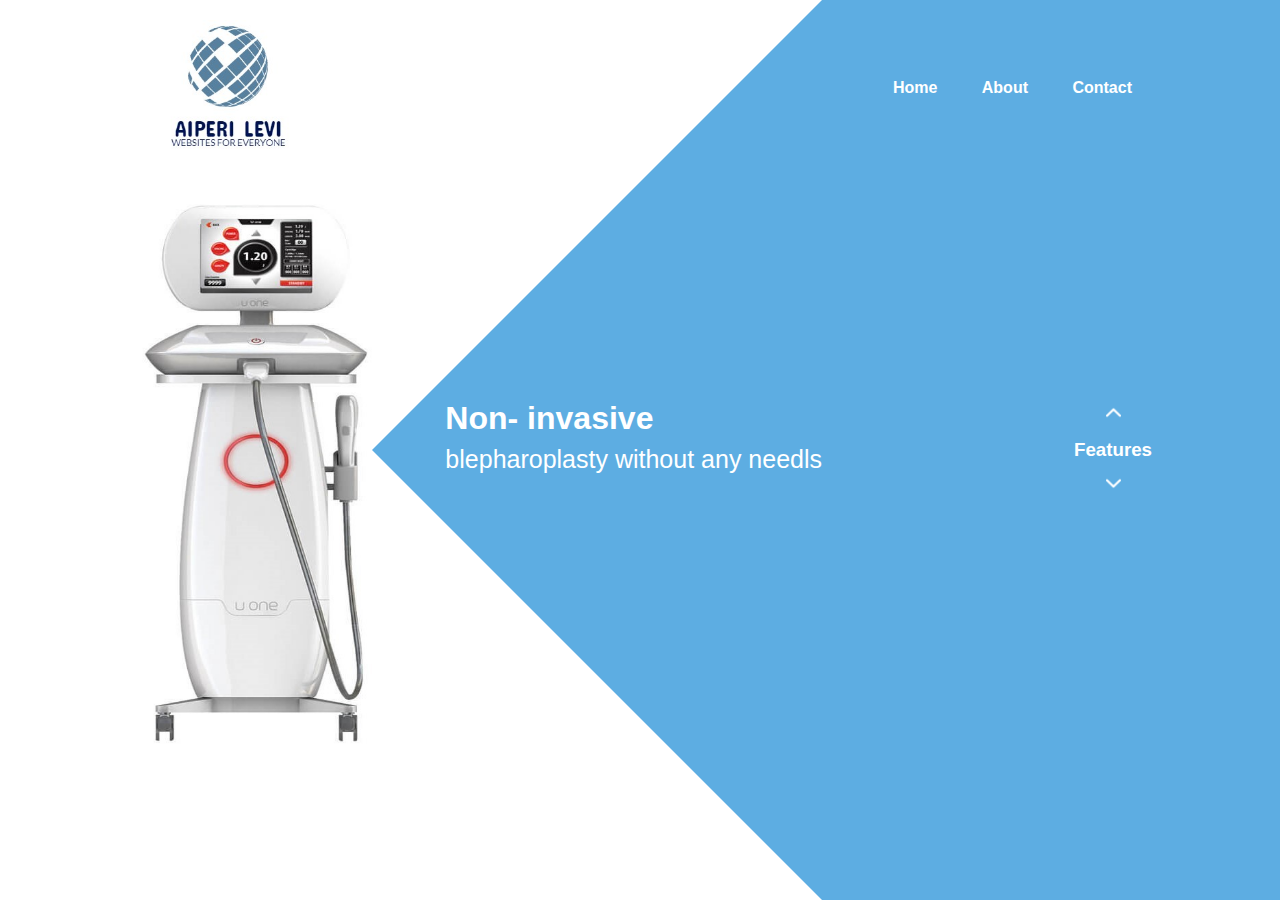
<file: index.html>
<!DOCTYPE html>
<html>
<head>
  <meta charset="utf-8">
  <title>\SMAS</title>
  <link rel="stylesheet" href="style.css">
</head>
<body>
  <div class="main">
    <nav>
      <div class="logo"><img src="images/logo7.jpg" alt="logo7"></div>
      <div class="nav-links">
        <ul>
          <li>
            <a href="index.html"><b>Home</b></a>
          </li>
          <li>
            <a href="about.html"><b>About</b></a>
          </li>
          <li>
            <a href="contact.html"><b>Contact</b></a>
          </li>
        </ul>
      </div>
    </nav>
    <div class="information">
      <div class="overplay"></div><img src="images/lifting.jpg" images="" class="lifting" alt="lifting">
      <div id="circle">
        <div class="feature one">
          <div>
            <h1>Non- invasive</h1>
            <p>blepharoplasty without any needls</p>
          </div>
        </div>
        <div class="feature two">
          <div>
            <h1>Rejuvenation</h1>
            <p>of skin around eyes and lips</p>
          </div>
        </div>
        <div class="feature three">
          <div>
            <h1>Skin Lift</h1>
            <p>comparable to surgical</p>
          </div>
        </div>
        <div class="feature four">
          <div>
            <h1>Correction</h1>
            <p>of folds and facial oval</p>
          </div>
        </div>
      </div>
    </div>
    <div class="controls"><img src="images/arrow.png" id="upBtn" alt="arrow">
    <h3>Features</h3><img src="images/arrow.png" id="downBtn" alt="arrow"></div>
  </div>
  <script>
           var circle = document.getElementById("circle");
            var upBtn = document.getElementById("upBtn");
            var downBtn = document.getElementById("downBtn");
            
            
            var rotateValue =  circle.style.transform;
            var rotateSum;
            
            upBtn.onclick = function() 
            {
                rotateSum = rotateValue + "rotate(-90deg)";
                circle.style.transform = rotateSum;
                rotateValue = rotateSum;
            }
            
             downBtn.onclick = function() 
            {
                rotateSum = rotateValue + "rotate(90deg)";
                circle.style.transform = rotateSum;
                rotateValue = rotateSum;
            }
            
            
  </script>
</body>
</html>
</file>
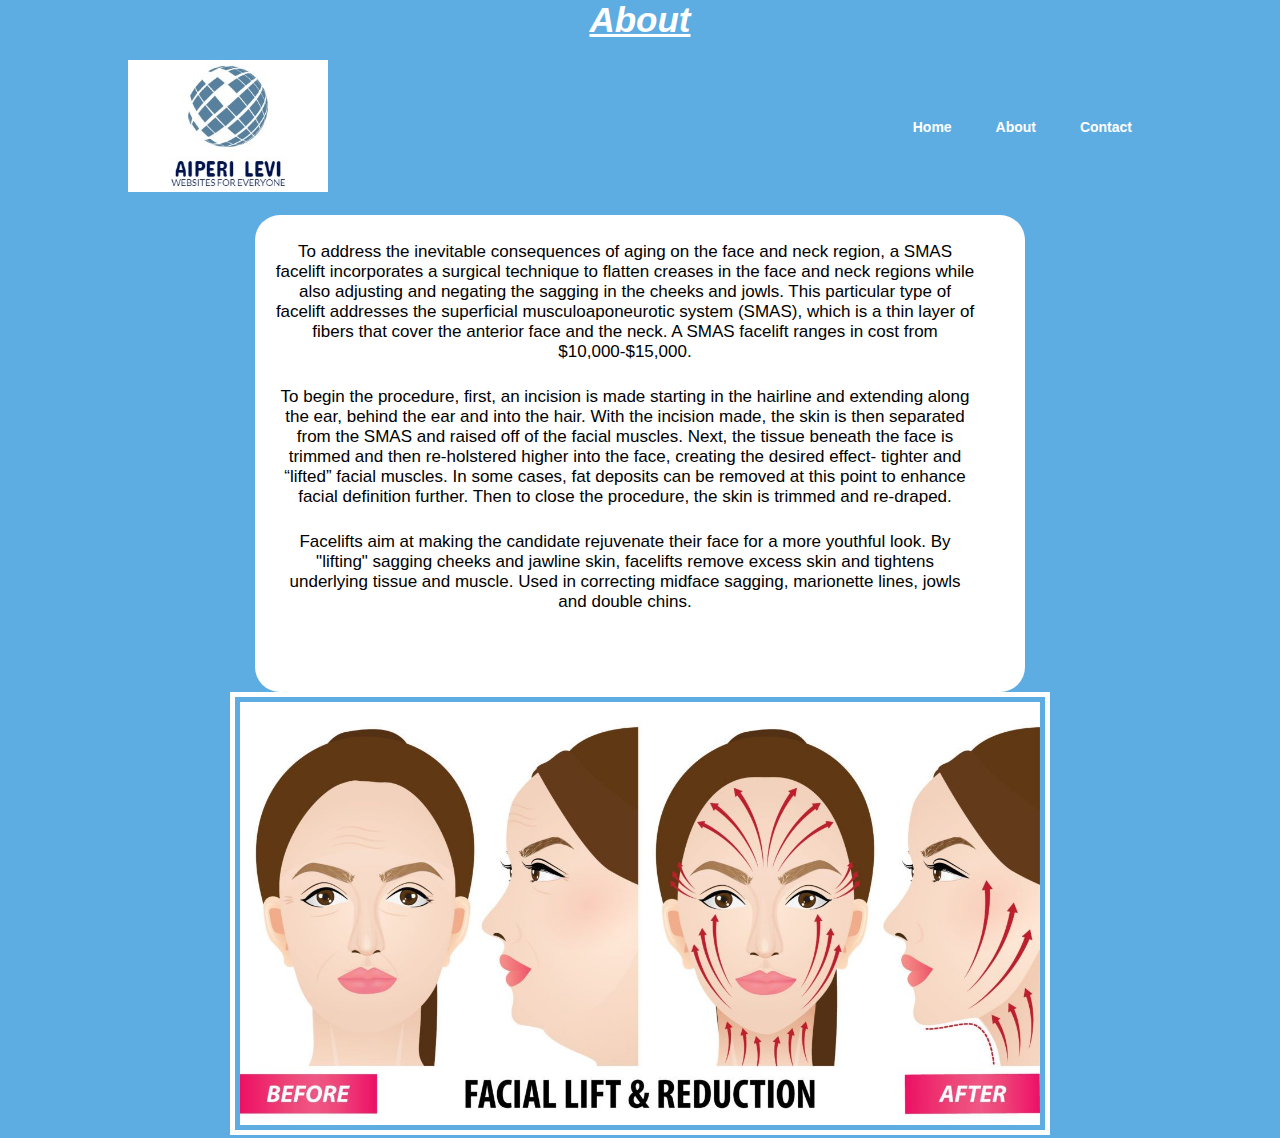
<file: about.html>
<!DOCTYPE html>
<html>
<head>
  <meta charset="utf-8">
  <title>About SMAS</title>
  <link rel="stylesheet" href="style2.css">
</head>
<body>
  <header>
    <h1 style="text-align: center"><u>About</u></h1>
  </header>
  <nav>
    <div class="logo"><img src="images/logo7.jpg" alt="logo7"></div>
    <div class="nav-links">
      <ul>
        <li>
          <a href="index.html"><b>Home</b></a>
        </li>
        <li>
          <a href="about.html"><b>About</b></a>
        </li>
        <li>
          <a href="contact.html"><b>Contact</b></a>
        </li>
      </ul>
    </div>
  </nav>
  <div id="content">
    <div id="div2">
      <p>To address the inevitable consequences of aging on the face and neck region, a SMAS facelift incorporates a surgical technique to flatten creases in the face and neck regions while also adjusting and negating the sagging in the cheeks and jowls. This particular type of facelift addresses the superficial musculoaponeurotic system (SMAS), which is a thin layer of fibers that cover the anterior face and the neck. A SMAS facelift ranges in cost from $10,000-$15,000.</p>
      <p>To begin the procedure, first, an incision is made starting in the hairline and extending along the ear, behind the ear and into the hair. With the incision made, the skin is then separated from the SMAS and raised off of the facial muscles. Next, the tissue beneath the face is trimmed and then re-holstered higher into the face, creating the desired effect- tighter and “lifted” facial muscles. In some cases, fat deposits can be removed at this point to enhance facial definition further. Then to close the procedure, the skin is trimmed and re-draped.</p>
      <p>Facelifts aim at making the candidate rejuvenate their face for a more youthful look. By "lifting" sagging cheeks and jawline skin, facelifts remove excess skin and tightens underlying tissue and muscle. Used in correcting midface sagging, marionette lines, jowls and double chins.</p>
    </div>
      <div class="picture">
      <img class="facelift" src="images/slideshow1.1.jpg" alt="slideshow1">
      </div>
  </div>
</body>
</html>
</file>
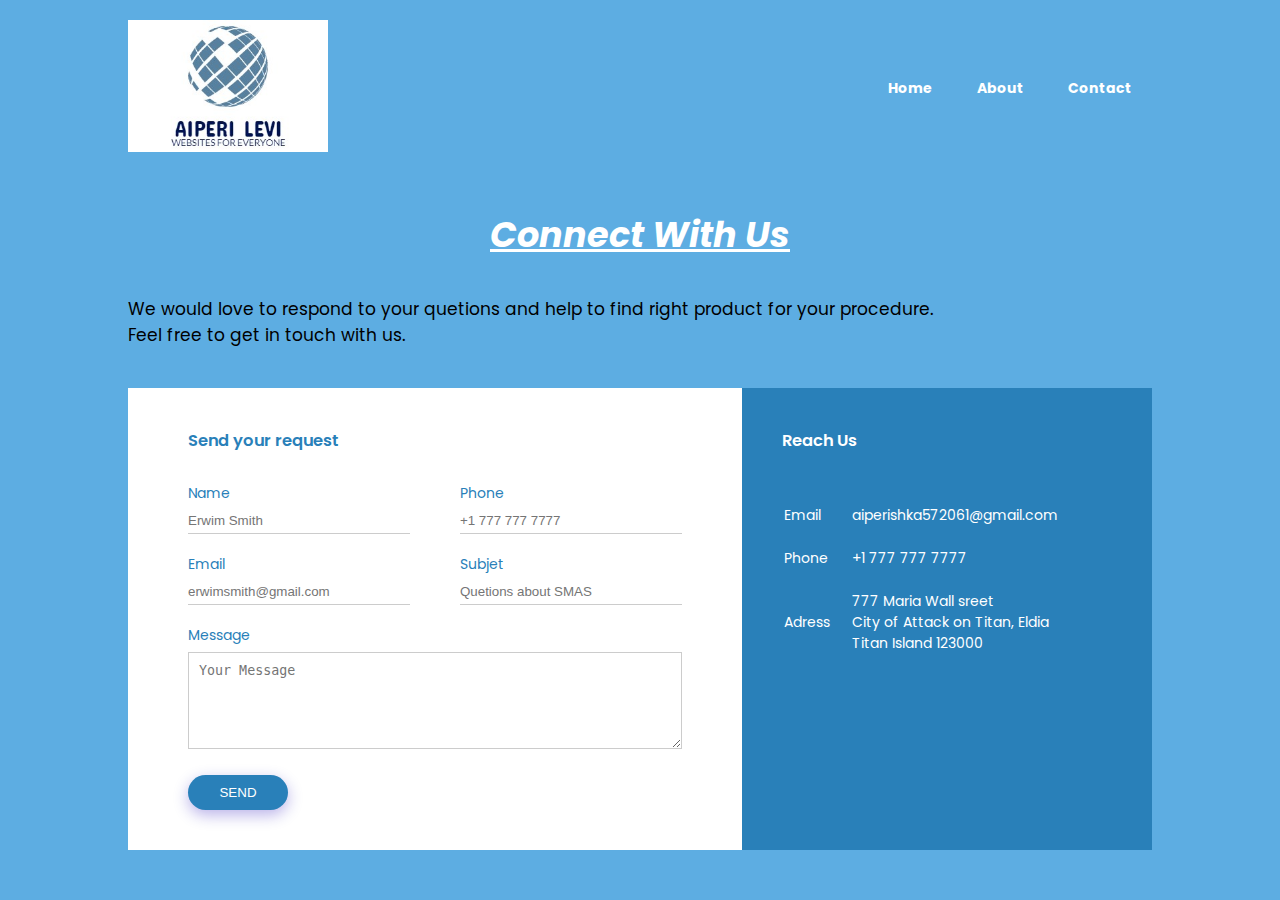
<file: contact.html>
<!DOCTYPE html>
<html>
<head>
<meta charset="utf-8">
<title> Contact </title>
<link rel="stylesheet" href="style2.css">
<link href="https://fonts.googleapis.com/css2?family=Poppins:wght@400;600;800&display=swap" rel="stylesheet">
</head>
<body>
     <nav>
         
         <div class="logo">
                    <img src="images/logo7.jpg">
                </div>
         
                <div class="nav-links">
                    <ul>
                         <li><a href="index.html"><b>Home</b></a></li>
                         <li><a href="about.html"><b>About</b></a></li>
                         <li><a href="contact.html"><b>Contact</b></a></li>
                    </ul>
                </div>
            </nav>
<div class="container">
    <h1 style="text-align: center"><u>Connect With Us</u></h1>
    <p> We would love to respond to your quetions and help to find right product for your procedure.<br> Feel free to get in touch with us.</p>
    <div class="contact-box">
        <div class="contact-left">
            <h3> Send your request</h3>
        <form>
            
            
            <div class="input-row">
            <div class="input-group">
                <label>Name</label>
                <input type="text" placeholder="Erwim Smith">
                </div>
                
                 <div class="input-group">
                <label>Phone</label>
                <input type="text" placeholder="+1 777 777 7777">
                </div>
                
            </div>
            
            <div class="input-row">
            <div class="input-group">
                <label>Email</label>
                <input type="email" placeholder="erwimsmith@gmail.com">
                </div>
                
                 <div class="input-group">
                <label>Subjet</label>
                <input type="text" placeholder="Quetions about SMAS">
                </div>
                
            </div>
            
            
            <label>Message</label>
            <textarea rows="5" placeholder="Your Message"></textarea>
            
            
            
            <button type="submit">SEND</button>
            
            
            
            
         
         </form>
            
        </div>
        <div class="contact-right">
            <h3> Reach Us</h3>
            <table>
              <tr>
              <td> Email</td>  
              <td>aiperishka572061@gmail.com </td>
              </tr>
                
                <tr>
              <td>Phone</td>  
              <td>+1 777 777 7777</td>
              </tr>
            
                <tr>
                    
              <td> Adress </td>  
              <td>777 Maria Wall sreet<br>
              City of Attack on Titan, Eldia <br>
               Titan Island 123000
              
              </td>
              </tr>
            
            
            
            </table>
            
            
            
            
            
            
            
</div>
</div>
</div>     
</body>  
</html>
</file>
<file: style.css>
*{
    margin: 0;
    padding: 0;
    font-family: sans-serif;
}
.main{
    width: 100%;
    height: 100vh;
    position: relative;
    overflow: hidden;
    background: #5DADE2 ;
}
nav{
width: 80%;
position: sticky;
margin: 20px auto;
z-index: 1;
display: flex;
align-items: center;
}
.logo{
    flex-basis: 20%;
}
.logo img{
    width: 200px;
}

.nav-links{
    flex: 1;
    text-align: right;
}
.nav-links ul li{
    list-style: none;
    display: inline-block;
    margin: 0 20px;
}
.nav-links ul li a{
    color: #fff;
    text-decoration: none; 
}
.information{
    width: 1000px;
    height: 1000px;
    position: absolute;
    top: 50%; 
    left: -10%;
    transform: translateY(-50%); 
}
#circle{
    width: 1000px;
    height: 1000px;
    position: absolute;
    top: 0;
    left: 0;
    border-radius: 50%;
    transform: rotate(0deg);
    transition: 1s;
}
.feature img {
    width: 70px;  
}
.feature{
    position: absolute;
    display: flex;
    color: #fff;
}
.feature div{
    margin-left: 30px;
}
.feature div p{
    margin-top: 8px;
}
.one{
    top: 450px;
    right: 50px;
}
.two{
    top: 150px;
    left: 350px;
    transform: rotate(-90deg);
}
.three{
    bottom: 450px;
    left: 50px;
    transform: rotate(-180deg);
}   

.four{
    bottom: 150px;
    right: 350px;
    transform: rotate(-270deg);

}
.lifting{
position: relative;
    margin-left: 27%;
    margin-top: 20%;
    width: 230px;
    height: 600px;
    z-index: 1;
}

.controls{
  position: absolute;
  right: 10%;
  top: 50%;
  transform: translateY(-50%);
  text-align: center;
}
.controls h3{
    margin: 15px 0;
    color: #fff;
}
#upBtn{
    width: 15px;
    cursor: pointer;
}
#downBtn{
    width: 15px;
    cursor: pointer;
    transform: rotate(180deg);
}
.overplay{
    width: 0;
    height: 0;
    border-top: 500px solid #fff;
    border-right: 500px solid transparent;
    border-bottom: 500px solid #fff;
    border-left: 500px solid #fff;
    position: absolute;
    left: 0;
    top: 0;
}
p{
    font-size: 25px;
}
</file>
<file: style2.css>
*{
    margin: 0;
    padding: 0; 
}
body{
    background: #5DADE2;
    font-size: 14px;
  font-family: 'Poppins', sans-serif;
}
.container{
    width: 80%;
    margin: 50px auto;
}
.contact-box{
    background: #fff;
    display: flex;
}
.contact-left{
    flex-basis: 60%;
    padding: 40px 60px;
}
.contact-right{
    flex-basis: 40%;
    padding: 40px;
    background: #2980B9;
    color: #fff;
}
h1{
    margin-bottom: 10px;
    color: #fff;
    font-style: italic;
    font-size: 35px;
}
.container p{
    margin-bottom: 40px;
}

.input-row{
    display: flex;
    justify-content: space-between;
     margin-bottom: 20px; 
}
.input-row .input-group{
    flex-basis: 45%;

}
input{
    width: 100%;
    border: none;
    border-bottom: 1px solid #ccc;
    outline: none;
    padding-bottom: 5px; 
    
}
textarea{
    width: 100%;
    border: 1px solid #ccc;
    outline: none;
    padding: 10px;
    box-sizing: border-box;
}

label{
    margin-bottom: 6px;
    display: block;
    color: #2980B9;
}

button{
    background:#2980B9;
    width: 100px;
    outline: none;
    border: none;
    color: #fff;
    height: 35px;
    border-radius: 30px;
    margin-top: 20px;
    box-shadow: 0px 5px 15px 0px rgba(28,0,181,0.3);
}

.contact-left h3{
   color: #2980B9;
   margin-bottom: 30px;
   font-weight: 600; 
}


.contact-right h3{
   margin-bottom: 30px;
   font-weight: 600; 
}

tr td:first-child{
    padding-right: 20px;
}

tr td{
    padding-top: 20px;
}

p{
    padding-top: 25px;
    font-size: 17px;
}
nav{
width: 80%;
position: sticky;
margin: 20px auto;
z-index: 1;
display: flex;
align-items: center;
}
.logo{
    flex-basis: 20%;
}
.logo img{
    width: 200px;
}

.nav-links{
    flex: 1;
    text-align: right;
}
.nav-links ul li{
    list-style: none;
    display: inline-block;
    margin: 0 20px;
}
.nav-links ul li a{
    color: #fff;
    text-decoration: none; 
}


#div2{
    
            width: 700px;
            height: 450px;
            padding: 2px 50px 25px 20px;
            border-radius: 25px;
            background-color: #fff;
            display: inline-block;
}

#content{
    text-align: center;
}



.facelift{
     border: 5px solid #fff;
     padding: 5px;
     width: 800px;
}
</file>
